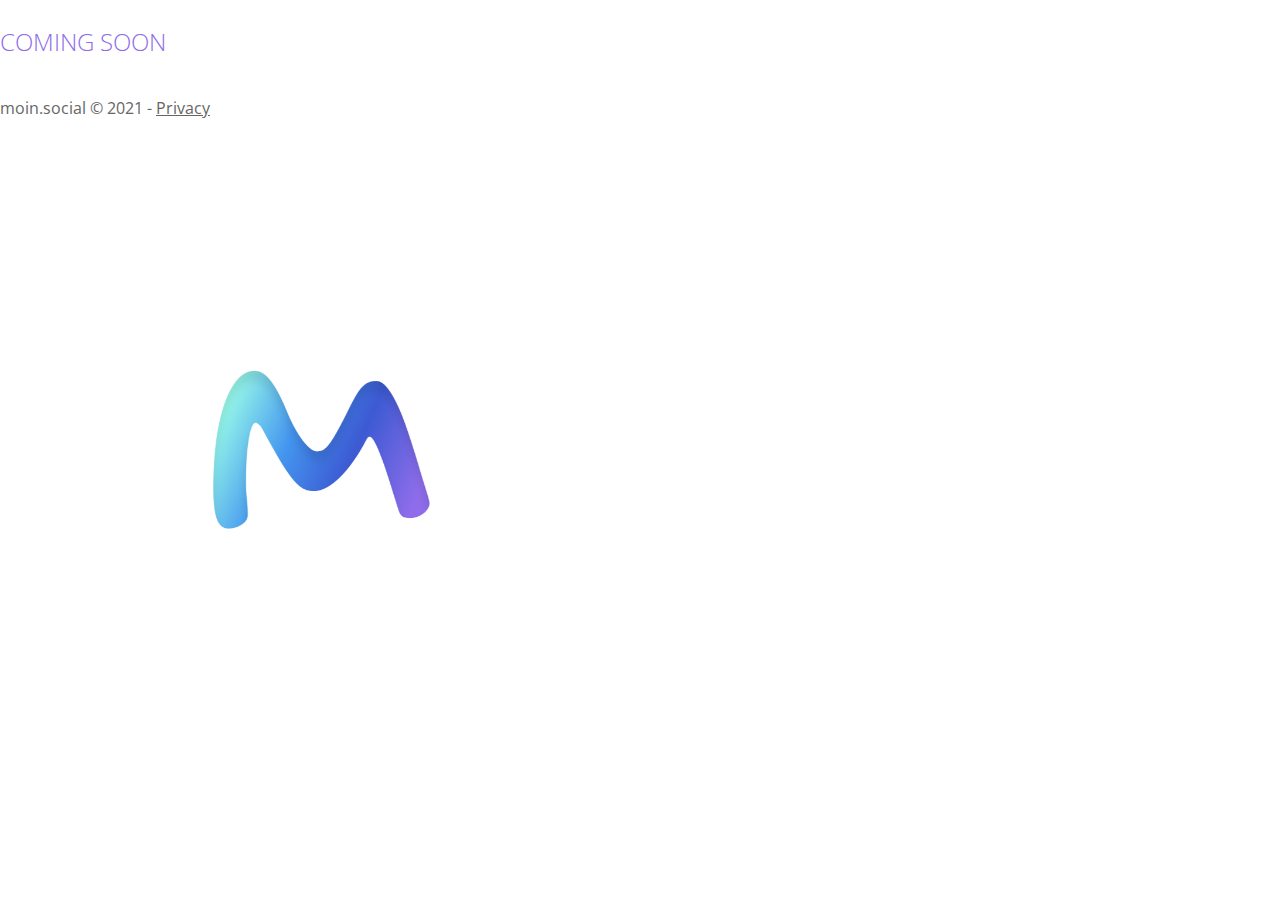
<file: index.html>
<!doctype html>
<html lang="en-US">
	<head>
		<meta charset="UTF-8">
		<meta name="viewport" content="width=device-width, initial-scale=1.0">
		<meta http-equiv="X-UA-Compatible" content="IE=edge, IE=11, IE=10"> 
		<title>moin.social</title>
		<link rel="icon" type="image/png" sizes="16x16" href="/favicon-16x16.png">
		<link rel="icon" type="image/png" sizes="32x32" href="/favicon-32x32.png">
		<link rel="apple-touch-icon" sizes="180x180" href="/apple-touch-icon.png">
		<link rel="stylesheet" href="https://stackpath.bootstrapcdn.com/bootstrap/4.5.0/css/bootstrap.min.css" integrity="sha384-9aIt2nRpC12Uk9gS9baDl411NQApFmC26EwAOH8WgZl5MYYxFfc+NcPb1dKGj7Sk" crossorigin="anonymous">
		<link href="https://fonts.googleapis.com/css2?family=Open+Sans:wght@300;400;600&display=swap" rel="stylesheet">
		<link rel="stylesheet" href="./css/default.css">
		<link rel="stylesheet" href="./css/styles.css">
	</head>
	<body>
		<div class="container-fluid fill">
			<div class="row fill">
				<div class="col-md-6 left">
					<div class="image fill" style="background-image: url('images/logo.png')"></div>
				</div>
				<div class="col-md-6">
					<div class="jumbotron">
						<div class="container">
							<div class="row">
                                <div class="col">
									<h2>Coming Soon</h2>
                                    <p class="small">
										moin.social © 2021 - <a href="privacy.html" alt="moin.social Privacy" class="dark">Privacy</a>
									</p>
                                </div>
							</div>
						</div>
					</div>
				</div>
			</div>
		</div>
	</body>
</html>
</file>
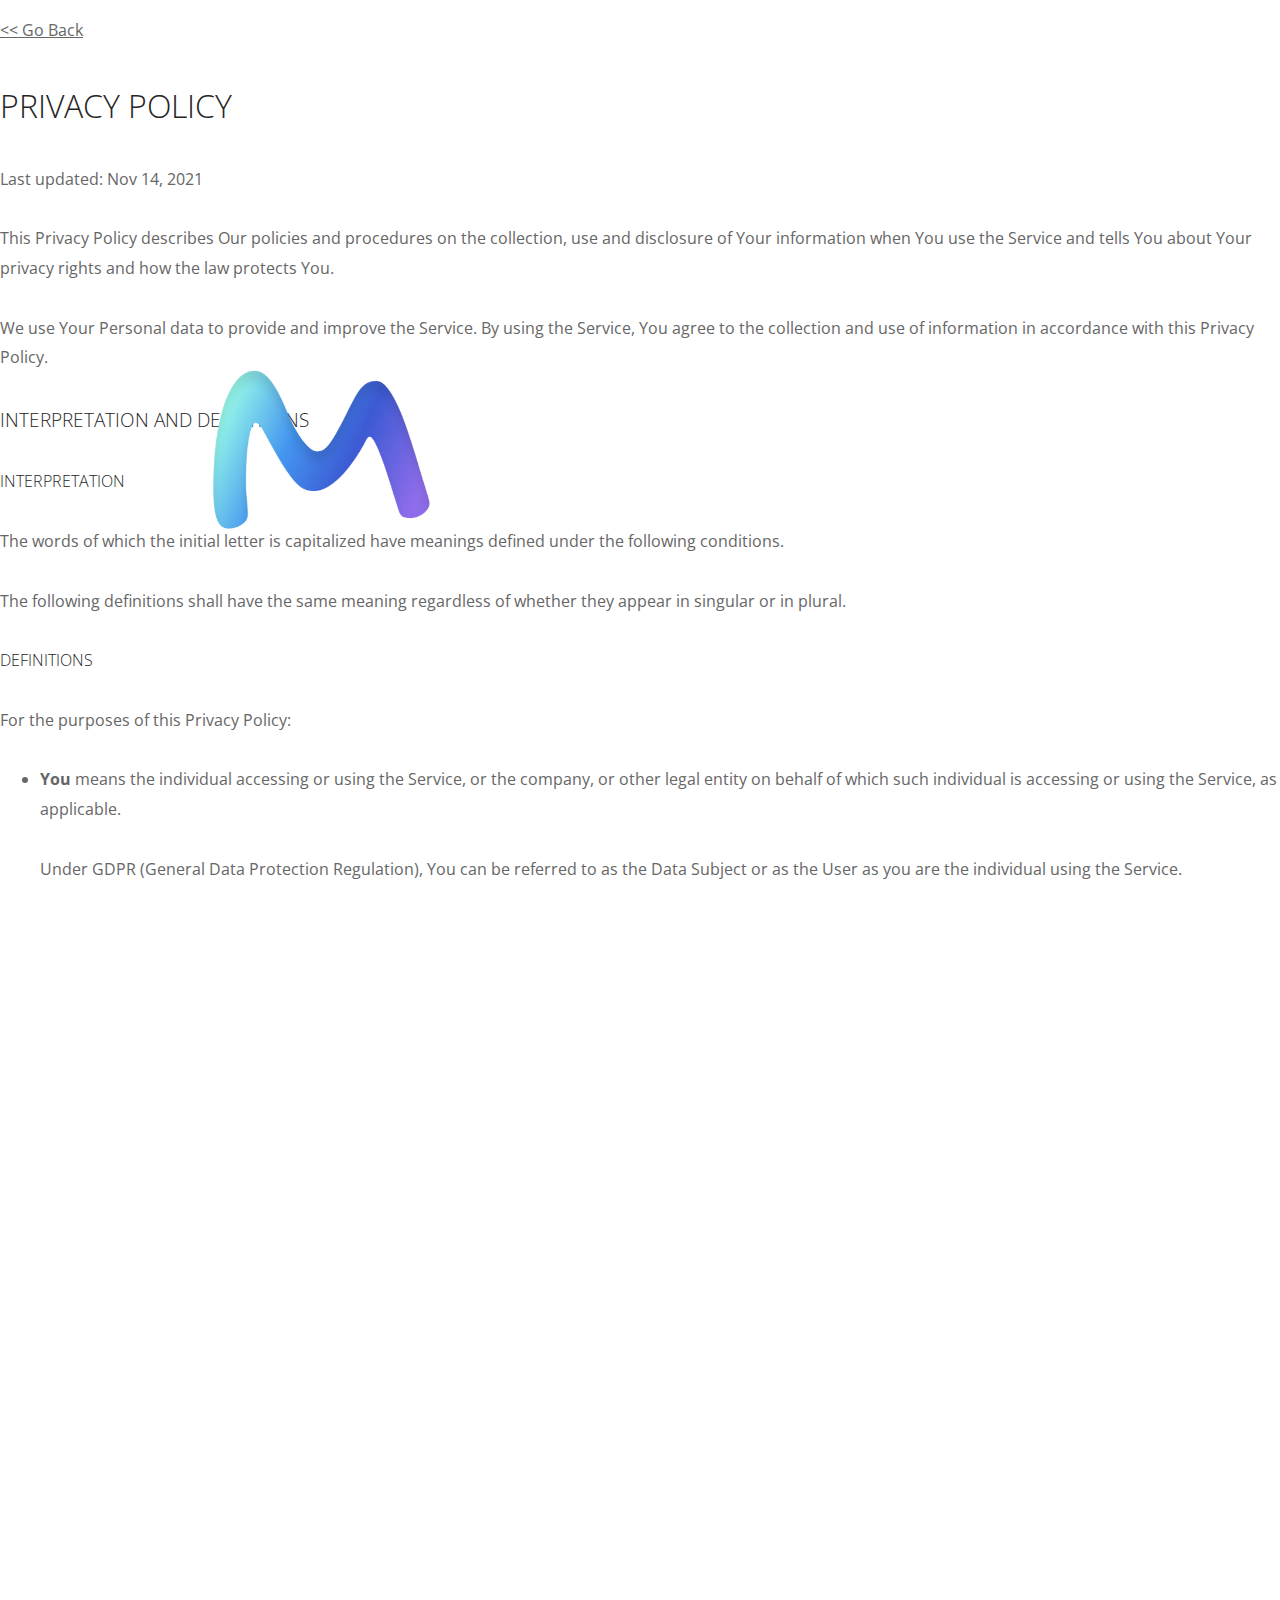
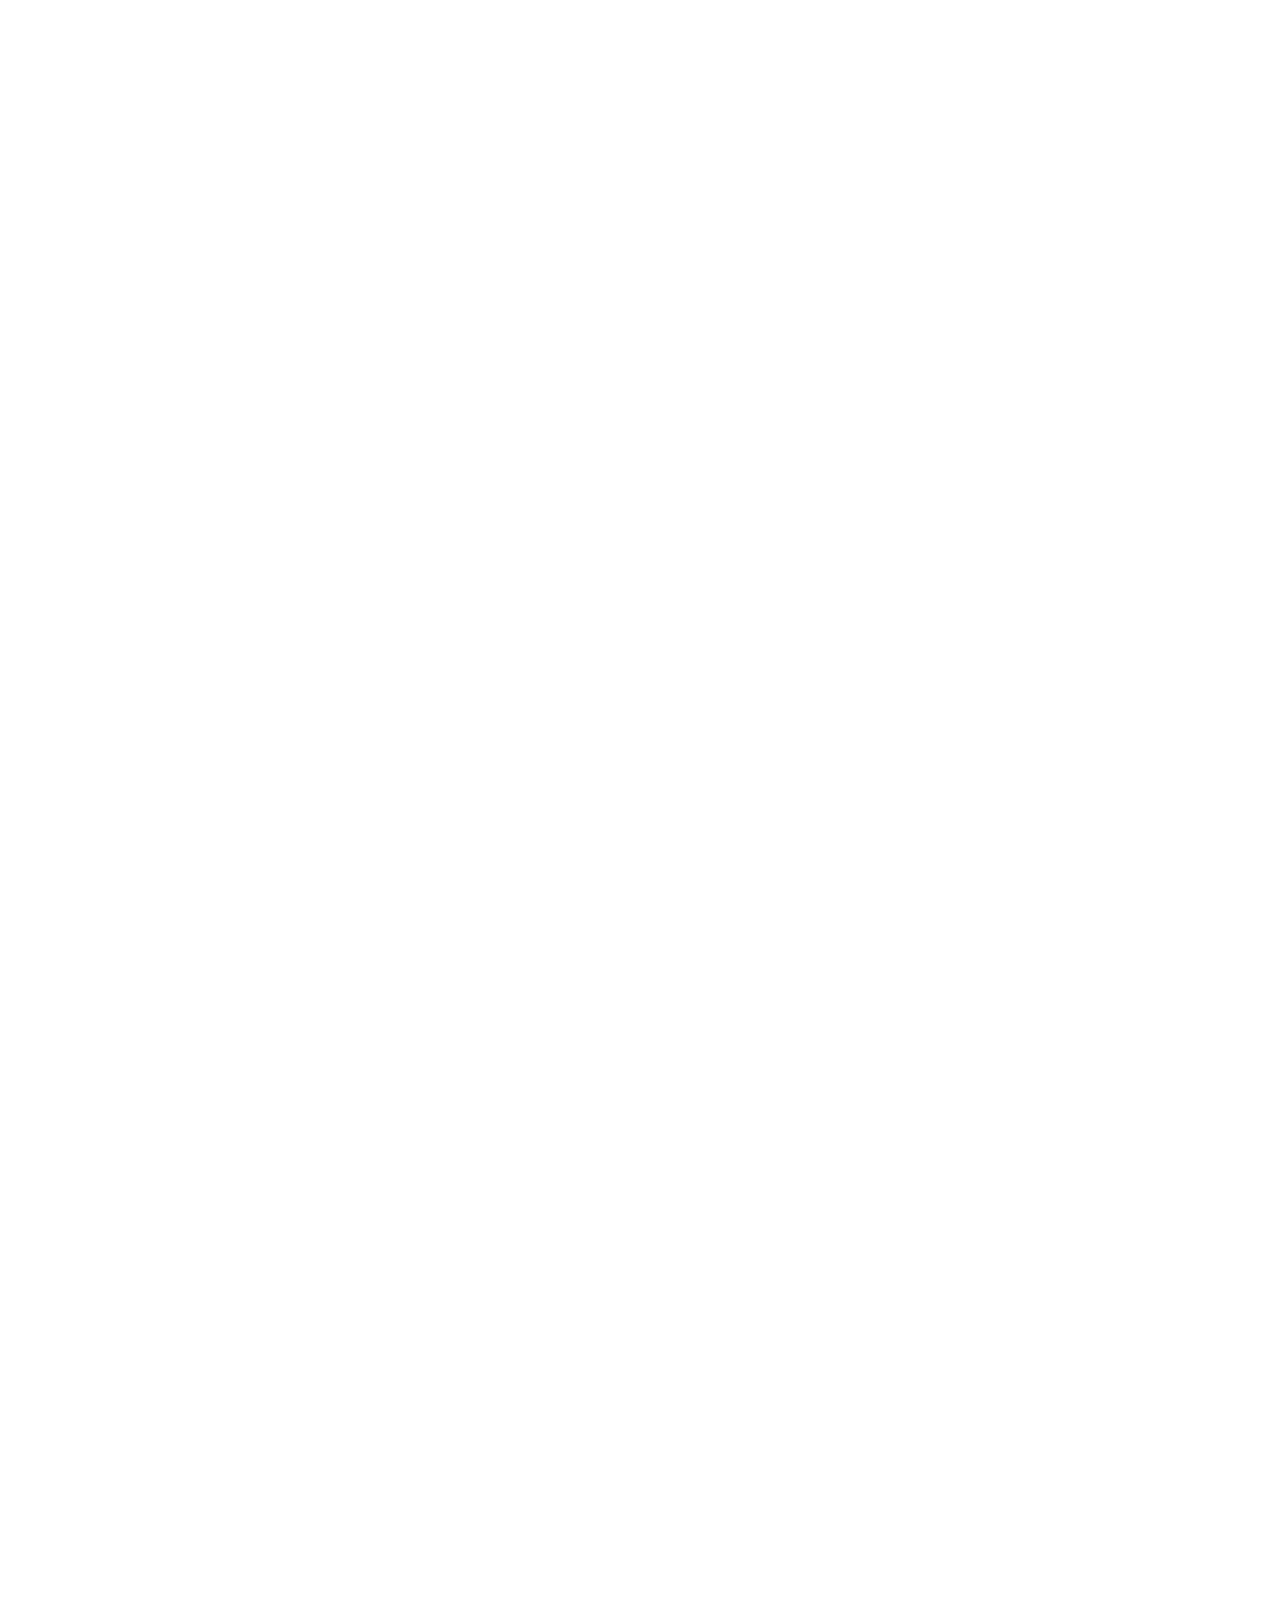
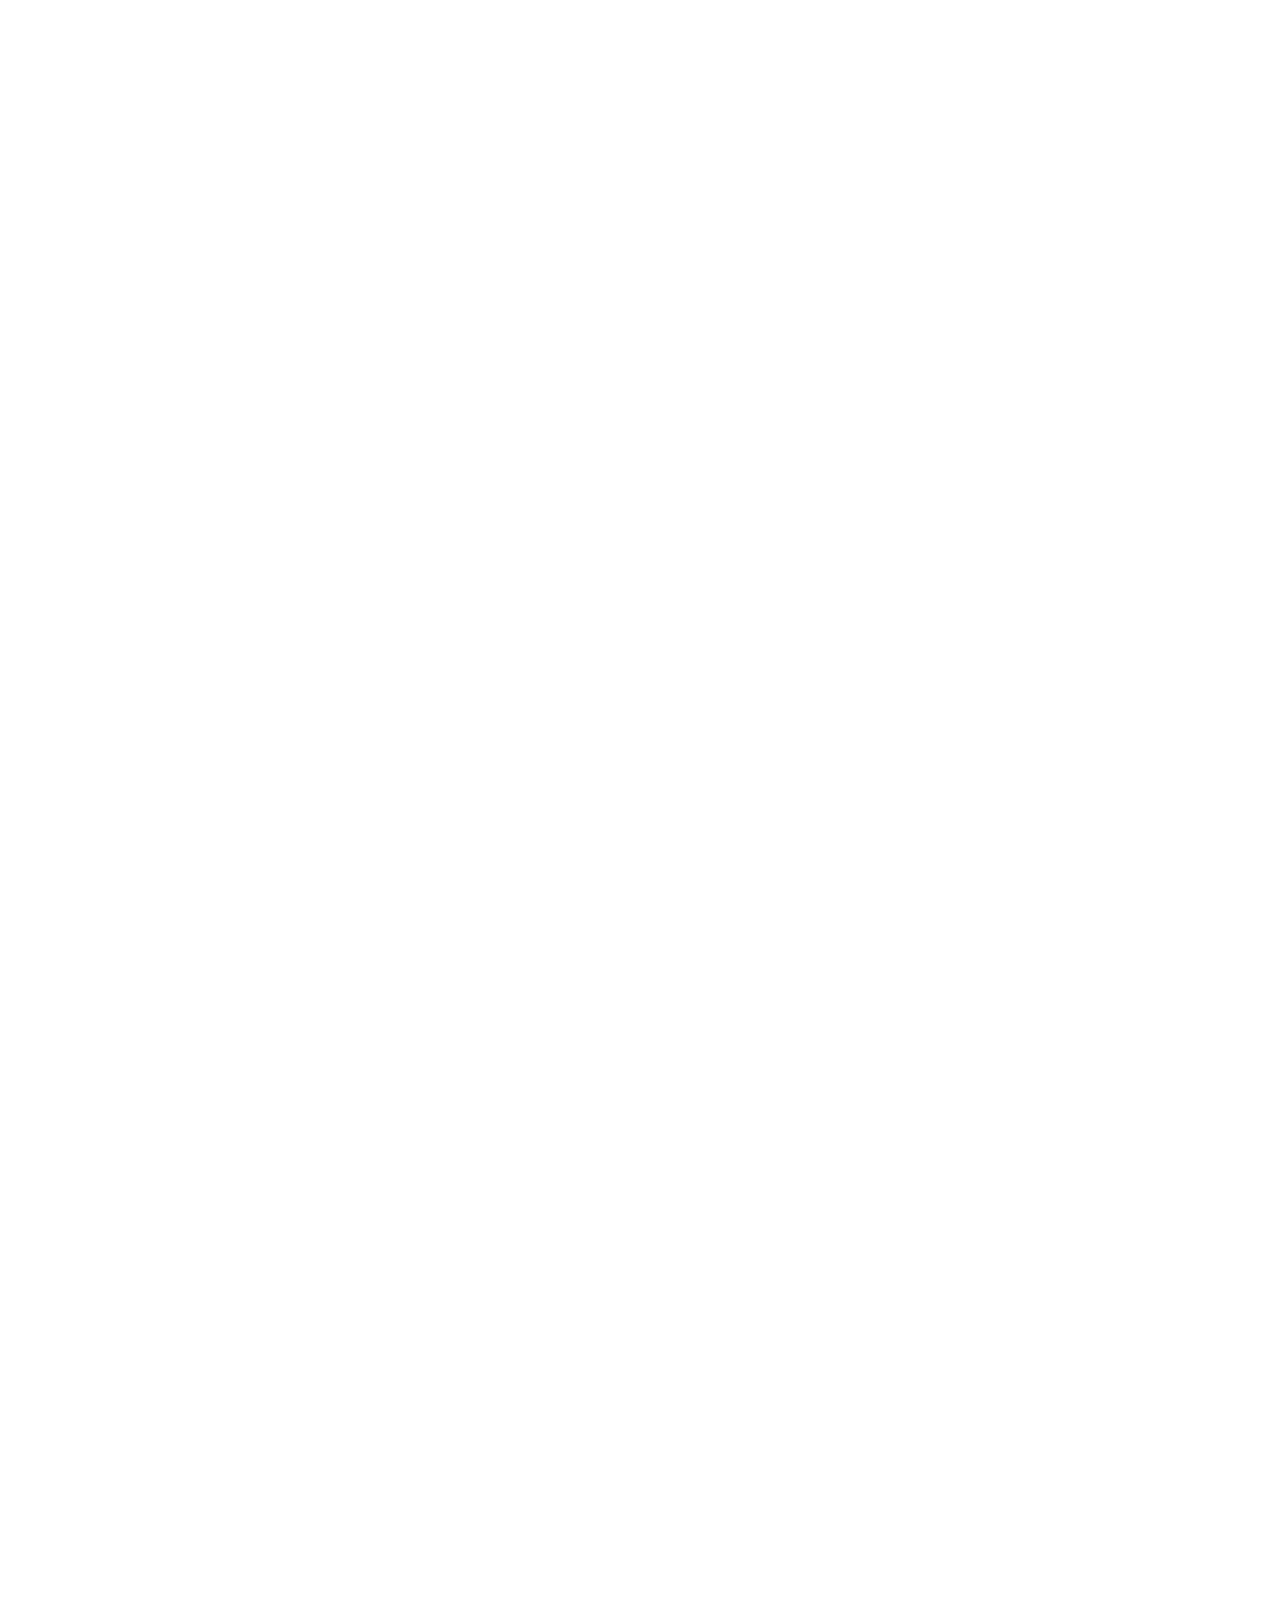
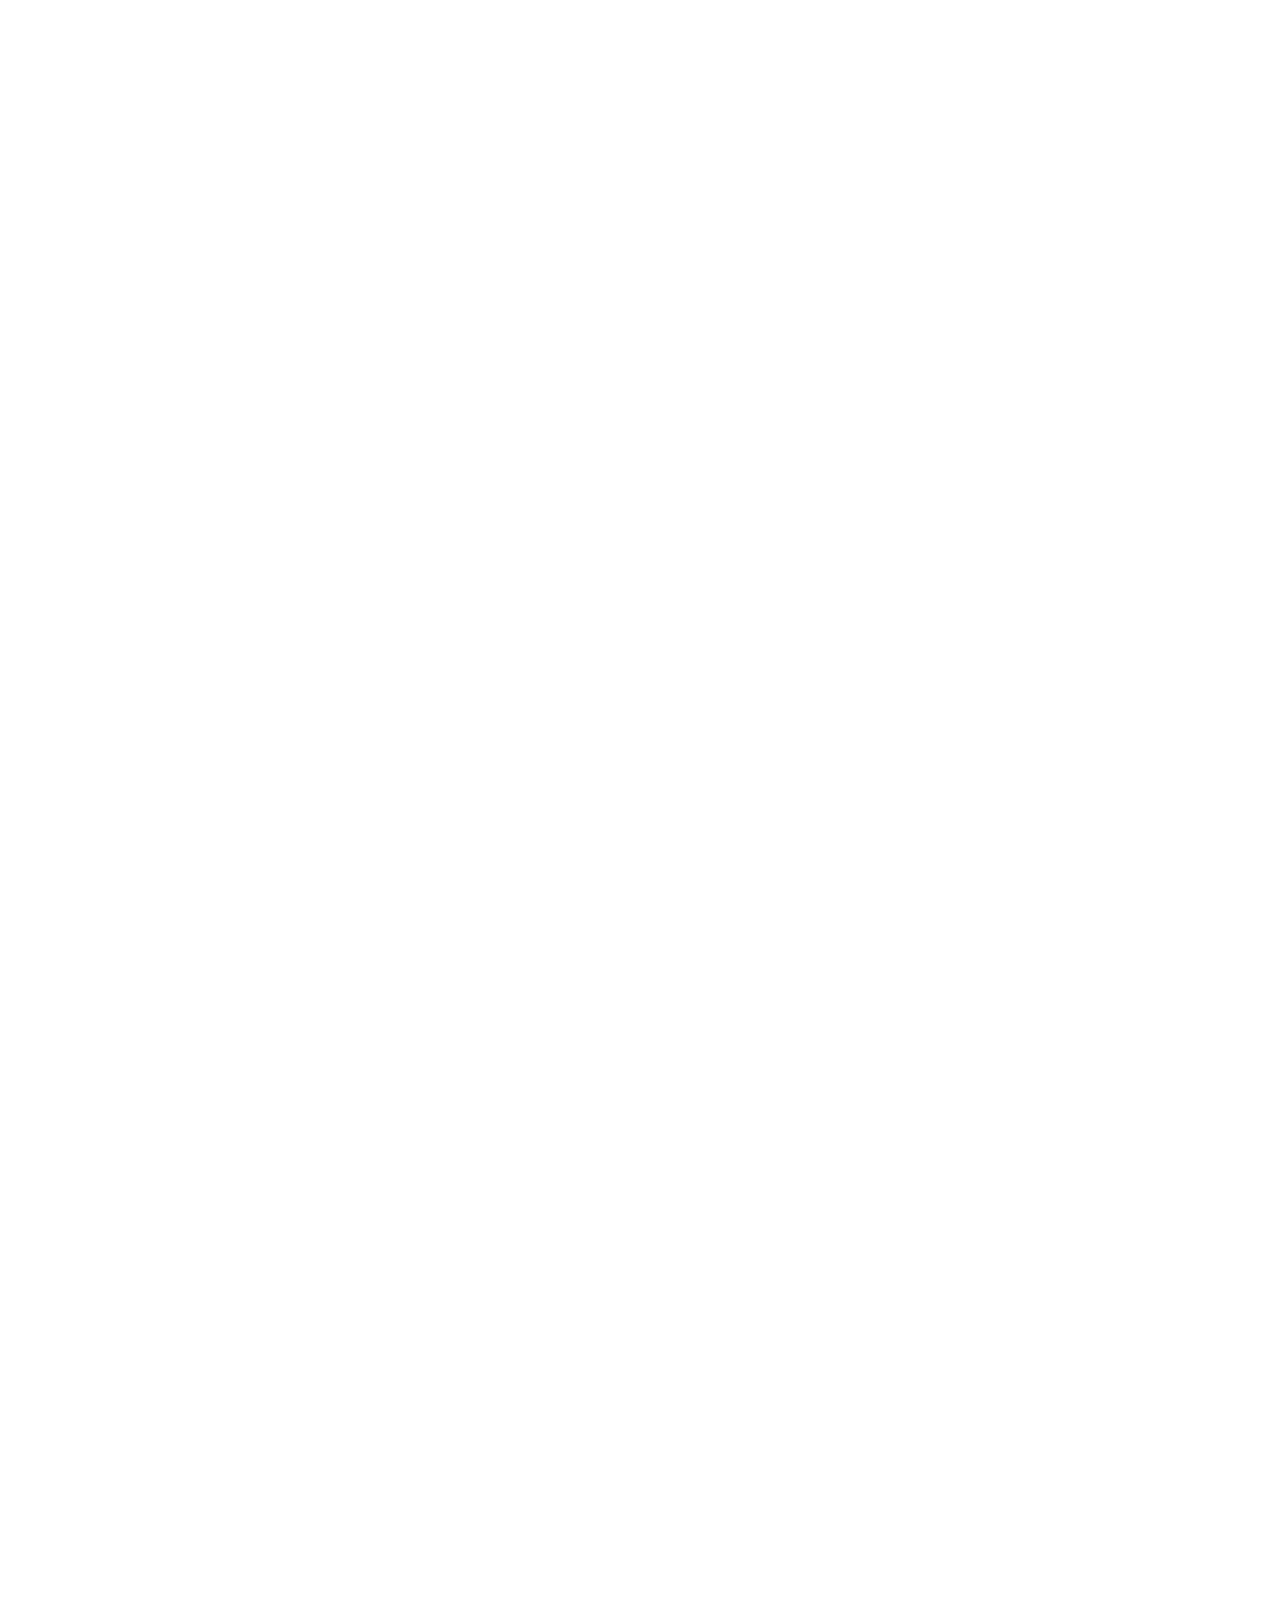
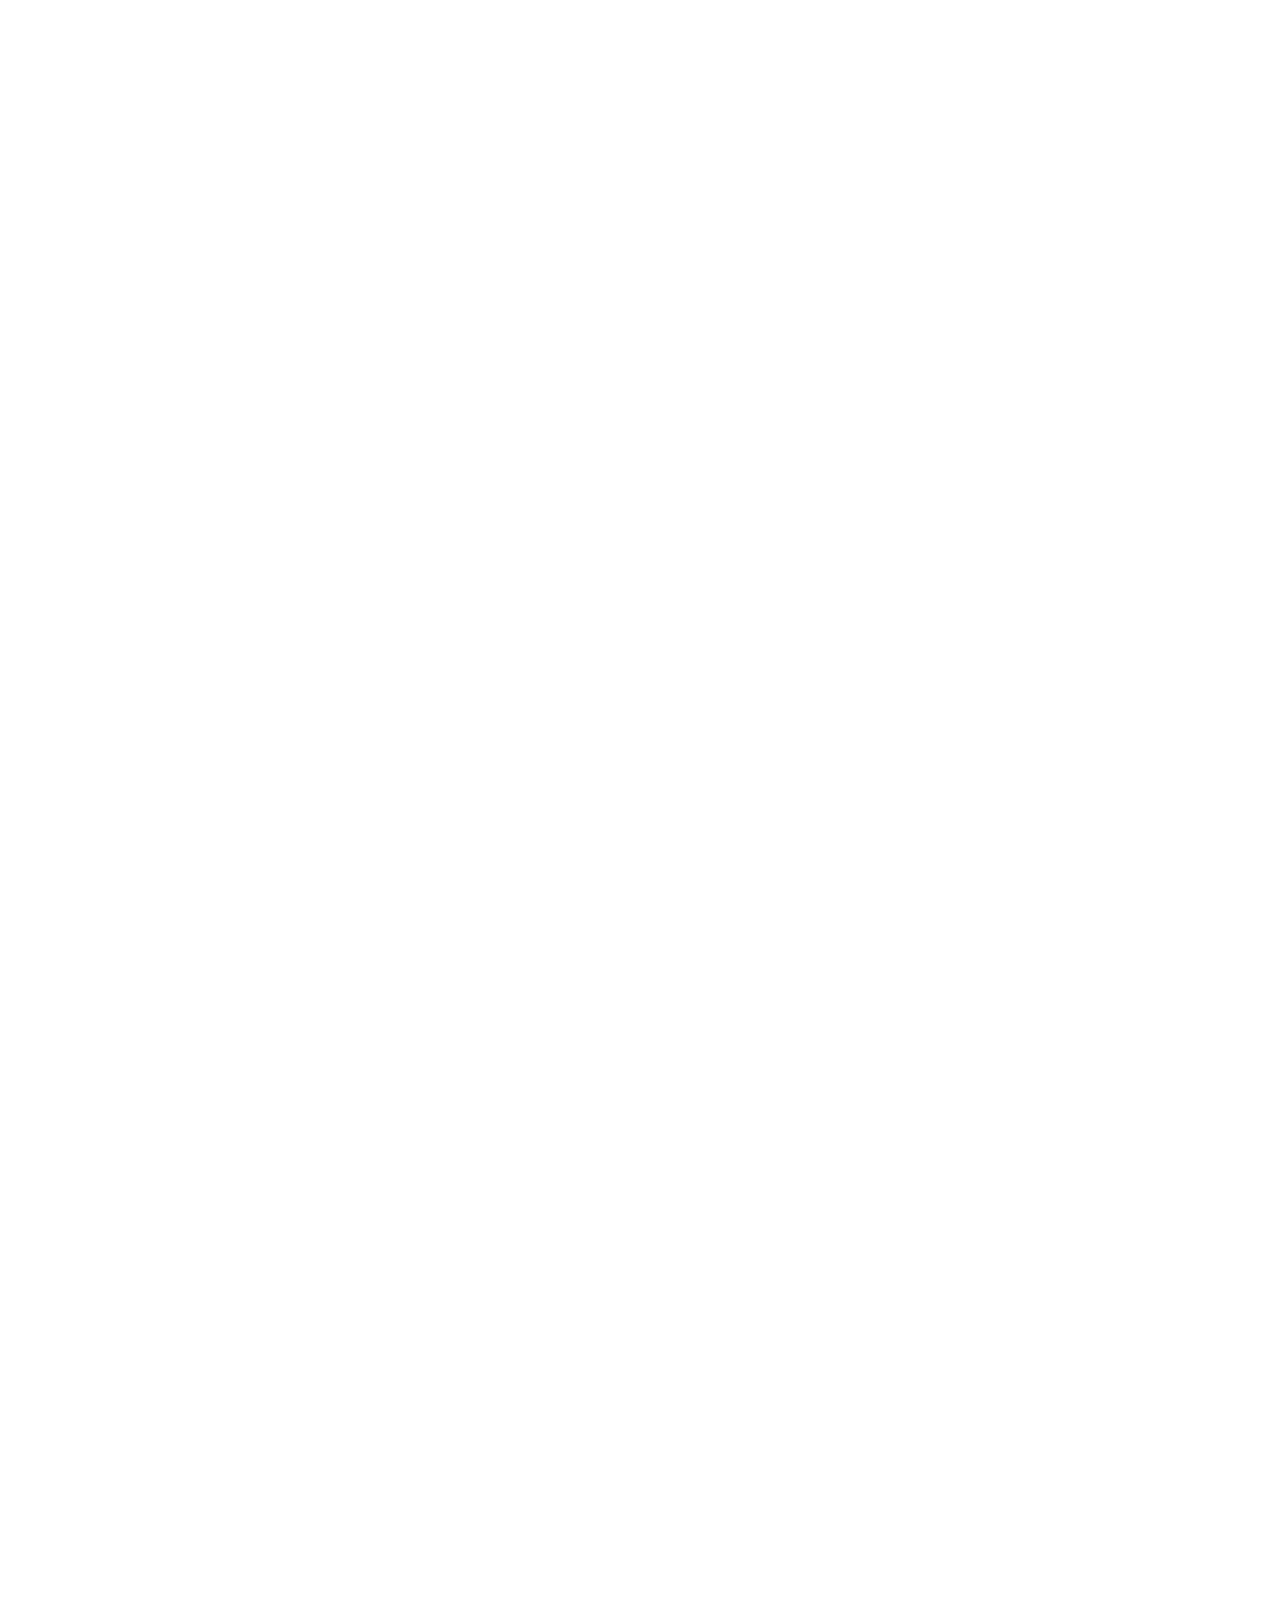
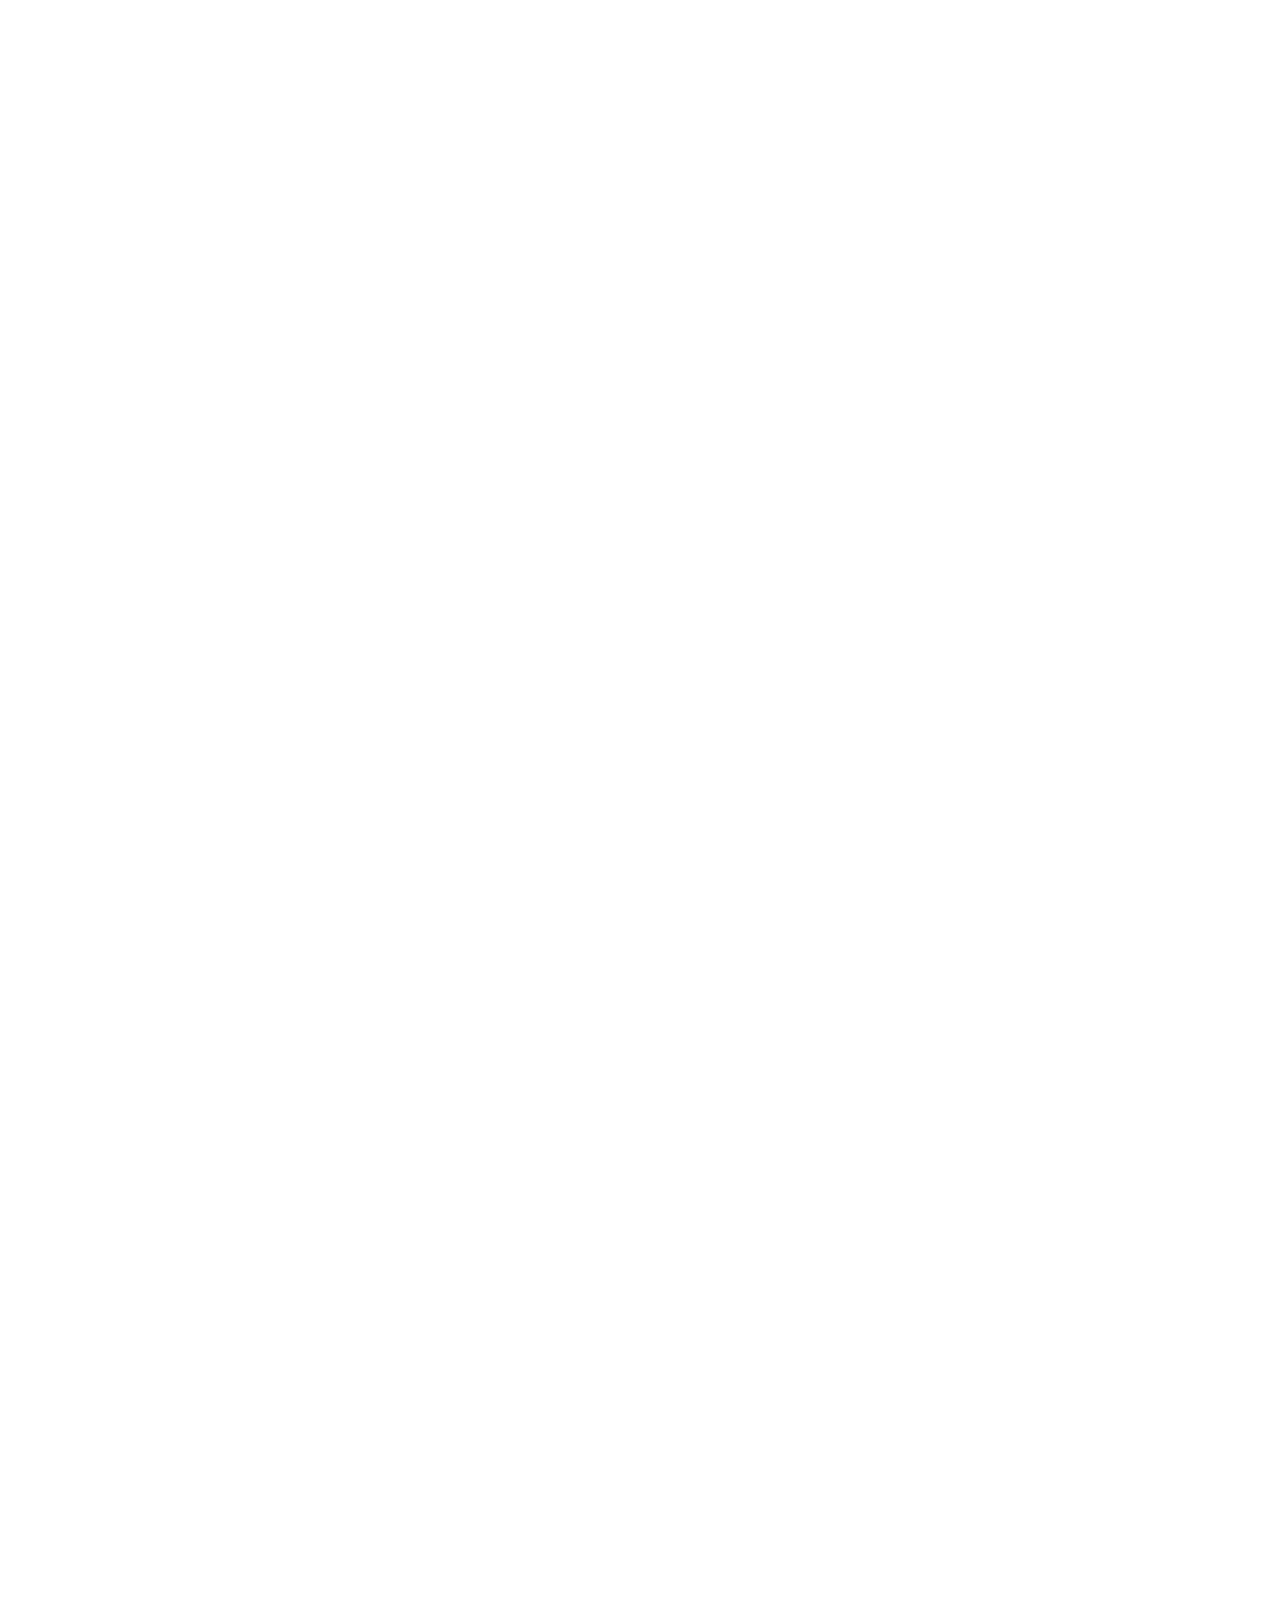
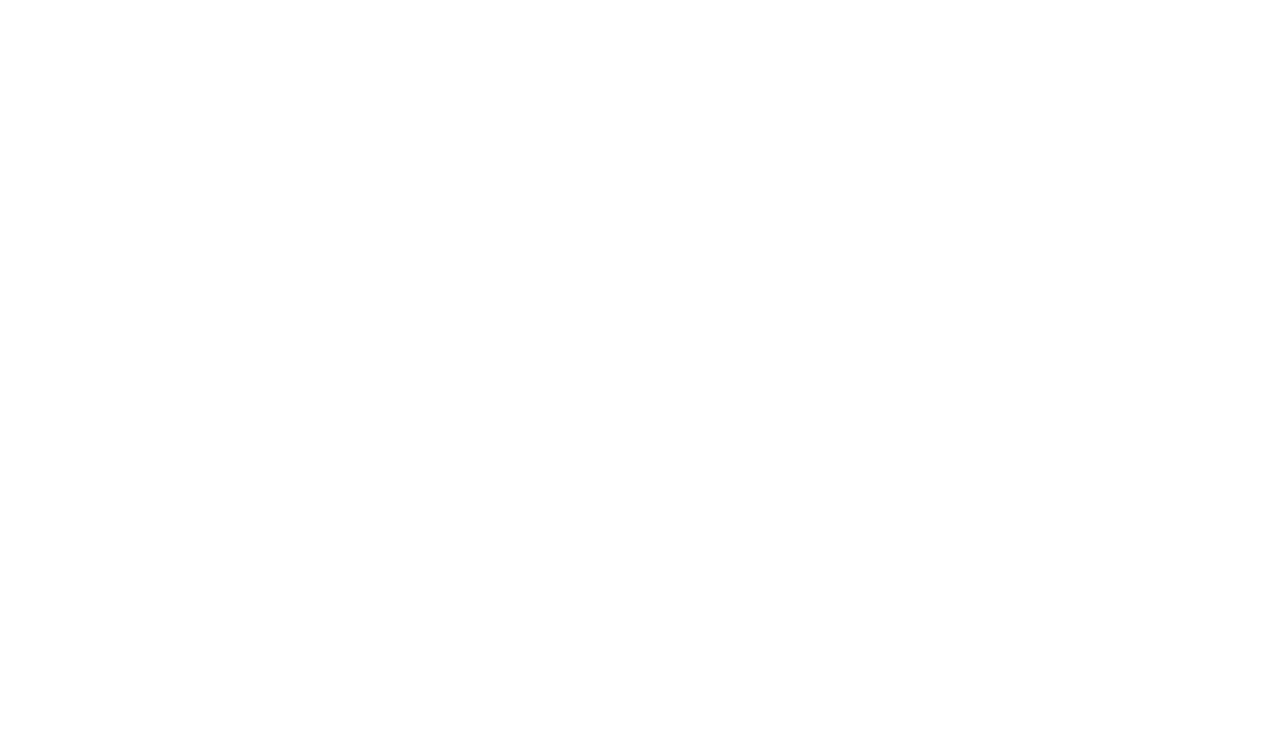
<file: privacy.html>
<!doctype html>
<html lang="en-US">
	<head>
		<meta charset="UTF-8">
		<meta name="viewport" content="width=device-width, initial-scale=1.0">
		<meta http-equiv="X-UA-Compatible" content="IE=edge, IE=11, IE=10"> 
		<title>moin.social</title>
		<meta name="robots" content="noindex">
		<link rel="icon" type="image/png" sizes="16x16" href="/favicon-16x16.png">
		<link rel="icon" type="image/png" sizes="32x32" href="/favicon-32x32.png">
		<link rel="apple-touch-icon" sizes="180x180" href="/apple-touch-icon.png">
		<link rel="stylesheet" href="https://stackpath.bootstrapcdn.com/bootstrap/4.5.0/css/bootstrap.min.css" integrity="sha384-9aIt2nRpC12Uk9gS9baDl411NQApFmC26EwAOH8WgZl5MYYxFfc+NcPb1dKGj7Sk" crossorigin="anonymous">
		<link href="https://fonts.googleapis.com/css2?family=Open+Sans:wght@300;400;600&display=swap" rel="stylesheet">
		<link rel="stylesheet" href="./css/default.css">
		<link rel="stylesheet" href="./css/styles.css">
	</head>
	<body>
		<div class="container-fluid fill">
			<div class="row fill">
				<div class="col-md-6 left">
					<div class="image fill" style="background-image: url('images/logo.png')"></div>
				</div>
				<div class="col-md-6">
					<div class="jumbotron">
						<div class="container">
							<div class="row">
                                <div class="col">
                                    <p>
										<a href="/" alt="moin.social" class="dark"><< Go Back</a>
									</p>
									<h1>Privacy Policy</h1>
									<p>Last updated: Nov 14, 2021</p>

									<p>This Privacy Policy describes Our policies and procedures on the collection, use and disclosure of Your information when You use the Service and tells You about Your privacy rights and how the law protects You.</p>

									<p>We use Your Personal data to provide and improve the Service. By using the Service, You agree to the collection and use of information in accordance with this Privacy Policy.</p>

									<h3>Interpretation and Definitions</h3>
									<h4>Interpretation</h4>
									<p>The words of which the initial letter is capitalized have meanings defined under the following conditions.</p>
									<p>The following definitions shall have the same meaning regardless of whether they appear in singular or in plural.</p>

									<h4>Definitions</h4>
									<p>For the purposes of this Privacy Policy:</p>
									<ul>
										<li>
											<p><strong>You</strong> means the individual accessing or using the Service, or the company, or other legal entity on behalf of which such individual is accessing or using the Service, as applicable.</p>
											<p>Under GDPR (General Data Protection Regulation), You can be referred to as the Data Subject or as the User as you are the individual using the Service.</p>
										</li>
										<li>
											<p><strong>Company</strong> (referred to as either "the Company", "We", "Us" or "Our" in this Agreement) refers to Wecodehub Inc., 8 The Green, Suite #10098, Dover, DE 19901.</p>
											<p>For the purpose of the GDPR, the Company is the Data Controller.</p>
										</li>
										<li>
											<strong>Affiliate</strong> means an entity that controls, is controlled by or is under common control with a party, where "control" means ownership of 50% or more of the shares, equity interest or other securities entitled to vote
											for election of directors or other managing authority.
										</li>
										<li><strong>Account</strong> means a unique account created for You to access our Service or parts of our Service.</li>
										<li><strong>Website</strong> refers to moin.social, accessible from https://moin.social</li>
										<li><strong>Service</strong> refers to the Website.</li>
										<li><strong>Country</strong> refers to: California, United States</li>
										<li>
											<p>
												<strong>Service Provider</strong> means any natural or legal person who processes the data on behalf of the Company. It refers to third-party companies or individuals employed by the Company to facilitate the Service, to provide
												the Service on behalf of the Company, to perform services related to the Service or to assist the Company in analyzing how the Service is used.
											</p>
											<p>For the purpose of the GDPR, Service Providers are considered Data Processors.</p>
										</li>
										<li><strong>Third-party Social Media Service</strong> refers to any website or any social network website through which a User can log in or create an account to use the Service.</li>
										<li>
											<p><strong>Personal Data</strong> is any information that relates to an identified or identifiable individual.</p>
											<p>
												For the purposes for GDPR, Personal Data means any information relating to You such as a name, an identification number, location data, online identifier or to one or more factors specific to the physical, physiological,
												genetic, mental, economic, cultural or social identity.
											</p>
											<p>For the purposes of the CCPA, Personal Data means any information that identifies, relates to, describes or is capable of being associated with, or could reasonably be linked, directly or indirectly, with You.</p>
										</li>
										<li><strong>Cookies</strong> are small files that are placed on Your computer, mobile device or any other device by a website, containing the details of Your browsing history on that website among its many uses.</li>
										<li><strong>Device</strong> means any device that can access the Service such as a computer, a cellphone or a digital tablet.</li>
										<li><strong>Usage Data</strong> refers to data collected automatically, either generated by the use of the Service or from the Service infrastructure itself (for example, the duration of a page visit).</li>
										<li>
											<strong>Data Controller</strong>, for the purposes of the GDPR (General Data Protection Regulation), refers to the Company as the legal person which alone or jointly with others determines the purposes and means of the processing of
											Personal Data.
										</li>
										<li>
											<strong>Do Not Track</strong> (DNT) is a concept that has been promoted by US regulatory authorities, in particular the U.S. Federal Trade Commission (FTC), for the Internet industry to develop and implement a mechanism for allowing
											internet users to control the tracking of their online activities across websites.
										</li>
										<li>
											<strong>Business</strong>, for the purpose of the CCPA (California Consumer Privacy Act), refers to the Company as the legal entity that collects Consumers' personal information and determines the purposes and means of the
											processing of Consumers' personal information, or on behalf of which such information is collected and that alone, or jointly with others, determines the purposes and means of the processing of consumers' personal information, that
											does business in the State of California.
										</li>
										<li>
											<strong>Consumer</strong>, for the purpose of the CCPA (California Consumer Privacy Act), means a natural person who is a California resident. A resident, as defined in the law, includes (1) every individual who is in the USA for
											other than a temporary or transitory purpose, and (2) every individual who is domiciled in the USA who is outside the USA for a temporary or transitory purpose.
										</li>
										<li>
											<strong>Sale</strong>, for the purpose of the CCPA (California Consumer Privacy Act), means selling, renting, releasing, disclosing, disseminating, making available, transferring, or otherwise communicating orally, in writing, or by
											electronic or other means, a Consumer's Personal information to another business or a third party for monetary or other valuable consideration.
										</li>
									</ul>

									<h3>Collecting and Using Your Personal Data</h3>
									<h4>Types of Data Collected</h4>

									<h5>Personal Data</h5>
									<p>While using Our Service, We may ask You to provide Us with certain personally identifiable information that can be used to contact or identify You. Personally identifiable information may include, but is not limited to:</p>
									<ul>
										<li>Email address</li>
										<li>Usage Data</li>
									</ul>

									<h5>Usage Data</h5>
									<p>Usage Data is collected automatically when using the Service.</p>
									<p>
										Usage Data may include information such as Your Device's Internet Protocol address (e.g. IP address), browser type, browser version, the pages of our Service that You visit, the time and date of Your visit, the time spent on those
										pages, unique device identifiers and other diagnostic data.
									</p>
									<p>
										When You access the Service by or through a mobile device, We may collect certain information automatically, including, but not limited to, the type of mobile device You use, Your mobile device unique ID, the IP address of Your mobile
										device, Your mobile operating system, the type of mobile Internet browser You use, unique device identifiers and other diagnostic data.
									</p>
									<p>We may also collect information that Your browser sends whenever You visit our Service or when You access the Service by or through a mobile device.</p>

									<h4>Use of Your Personal Data</h4>
									<p>The Company may use Personal Data for the following purposes:</p>
									<ul>
										<li><strong>To provide and maintain our Service</strong>, including to monitor the usage of our Service.</li>
										<li>
											<strong>To manage Your Account:</strong> to manage Your registration as a user of the Service. The Personal Data You provide can give You access to different functionalities of the Service that are available to You as a registered
											user.
										</li>
										<li>
											<strong>For the performance of a contract:</strong> the development, compliance and undertaking of the purchase contract for the products, items or services You have purchased or of any other contract with Us through the Service.
										</li>
										<li>
											<strong>To contact You:</strong> To contact You by email, telephone calls, SMS, or other equivalent forms of electronic communication, such as a mobile application's push notifications regarding updates or informative communications
											related to the functionalities, products or contracted services, including the security updates, when necessary or reasonable for their implementation.
										</li>
										<li>
											<strong>To provide You</strong> with news, special offers and general information about other goods, services and events which we offer that are similar to those that you have already purchased or enquired about unless You have
											opted not to receive such information.
										</li>
										<li><strong>To manage Your requests:</strong> To attend and manage Your requests to Us.</li>
									</ul>

									<p>We may share your personal information in the following situations:</p>

									<ul>
										<li><strong>With Service Providers:</strong> We may share Your personal information with Service Providers to monitor and analyze the use of our Service, to contact You.</li>
										<li>
											<strong>For Business transfers:</strong> We may share or transfer Your personal information in connection with, or during negotiations of, any merger, sale of Company assets, financing, or acquisition of all or a portion of our
											business to another company.
										</li>
										<li>
											<strong>With Affiliates:</strong> We may share Your information with Our affiliates, in which case we will require those affiliates to honor this Privacy Policy. Affiliates include Our parent company and any other subsidiaries,
											joint venture partners or other companies that We control or that are under common control with Us.
										</li>
										<li><strong>With Business partners:</strong> We may share Your information with Our business partners to offer You certain products, services or promotions.</li>
										<li>
											<strong>With other users:</strong> when You share personal information or otherwise interact in the public areas with other users, such information may be viewed by all users and may be publicly distributed outside. If You interact
											with other users or register through a Third-Party Social Media Service, Your contacts on the Third-Party Social Media Service may see Your name, profile, pictures and description of Your activity. Similarly, other users will be
											able to view descriptions of Your activity, communicate with You and view Your profile.
										</li>
									</ul>

									<h4>Retention of Your Personal Data</h4>
									<p>
										The Company will retain Your Personal Data only for as long as is necessary for the purposes set out in this Privacy Policy. We will retain and use Your Personal Data to the extent necessary to comply with our legal obligations (for
										example, if we are required to retain your data to comply with applicable laws), resolve disputes, and enforce our legal agreements and policies.
									</p>
									<p>
										The Company will also retain Usage Data for internal analysis purposes. Usage Data is generally retained for a shorter period of time, except when this data is used to strengthen the security or to improve the functionality of Our
										Service, or We are legally obligated to retain this data for longer time periods.
									</p>

									<h4>Transfer of Your Personal Data</h4>
									<p>
										Your information, including Personal Data, is processed at the Company's operating offices and in any other places where the parties involved in the processing are located. It means that this information may be transferred to — and
										maintained on — computers located outside of Your state, province, country or other governmental jurisdiction where the data protection laws may differ than those from Your jurisdiction.
									</p>
									<p>Your consent to this Privacy Policy followed by Your submission of such information represents Your agreement to that transfer.</p>
									<p>
										The Company will take all steps reasonably necessary to ensure that Your data is treated securely and in accordance with this Privacy Policy and no transfer of Your Personal Data will take place to an organization or a country unless
										there are adequate controls in place including the security of Your data and other personal information.
									</p>

									<h4>Disclosure of Your Personal Data</h4>
									<h5>Business Transactions</h5>
									<p>If the Company is involved in a merger, acquisition or asset sale, Your Personal Data may be transferred. We will provide notice before Your Personal Data is transferred and becomes subject to a different Privacy Policy.</p>
									<h5>Law enforcement</h5>
									<p>Under certain circumstances, the Company may be required to disclose Your Personal Data if required to do so by law or in response to valid requests by public authorities (e.g. a court or a government agency).</p>
									<h5>Other legal requirements</h5>
									<p>The Company may disclose Your Personal Data in the good faith belief that such action is necessary to:</p>
									<ul>
										<li>Comply with a legal obligation</li>
										<li>Protect and defend the rights or property of the Company</li>
										<li>Prevent or investigate possible wrongdoing in connection with the Service</li>
										<li>Protect the personal safety of Users of the Service or the public</li>
										<li>Protect against legal liability</li>
									</ul>

									<h4>Security of Your Personal Data</h4>
									<p>
										The security of Your Personal Data is important to Us, but remember that no method of transmission over the Internet, or method of electronic storage is 100% secure. While We strive to use commercially acceptable means to protect Your
										Personal Data, We cannot guarantee its absolute security.
									</p>

									<h3>Detailed Information on the Processing of Your Personal Data</h3>
									<p>Service Providers have access to Your Personal Data only to perform their tasks on Our behalf and are obligated not to disclose or use it for any other purpose.</p>

									<h3>GDPR Privacy</h3>
									<h4>Legal Basis for Processing Personal Data under GDPR</h4>
									<p>We may process Personal Data under the following conditions:</p>

									<ul>
										<li><strong>Consent:</strong> You have given Your consent for processing Personal Data for one or more specific purposes.</li>
										<li><strong>Performance of a contract:</strong> Provision of Personal Data is necessary for the performance of an agreement with You and/or for any pre-contractual obligations thereof.</li>
										<li><strong>Legal obligations:</strong> Processing Personal Data is necessary for compliance with a legal obligation to which the Company is subject.</li>
										<li><strong>Vital interests:</strong> Processing Personal Data is necessary in order to protect Your vital interests or of another natural person.</li>
										<li><strong>Public interests:</strong> Processing Personal Data is related to a task that is carried out in the public interest or in the exercise of official authority vested in the Company.</li>
										<li><strong>Legitimate interests:</strong> Processing Personal Data is necessary for the purposes of the legitimate interests pursued by the Company.</li>
									</ul>
									<p>
										In any case, the Company will gladly help to clarify the specific legal basis that applies to the processing, and in particular whether the provision of Personal Data is a statutory or contractual requirement, or a requirement necessary
										to enter into a contract.
									</p>

									<h4>Your Rights under the GDPR</h4>
									<p>The Company undertakes to respect the confidentiality of Your Personal Data and to guarantee You can exercise Your rights.</p>
									<p>You have the right under this Privacy Policy, and by law if You are within the EU, to:</p>

									<ul>
										<li>
											<strong>Request access to Your Personal Data.</strong> The right to access, update or delete the information We have on You. Whenever made possible, you can access, update or request deletion of Your Personal Data directly within
											Your account settings section. If you are unable to perform these actions yourself, please contact Us to assist You. This also enables You to receive a copy of the Personal Data We hold about You.
										</li>
										<li><strong>Request correction of the Personal Data that We hold about You.</strong> You have the right to to have any incomplete or inaccurate information We hold about You corrected.</li>
										<li>
											<strong>Object to processing of Your Personal Data.</strong> This right exists where We are relying on a legitimate interest as the legal basis for Our processing and there is something about Your particular situation, which makes
											You want to object to our processing of Your Personal Data on this ground. You also have the right to object where We are processing Your Personal Data for direct marketing purposes.
										</li>
										<li><strong>Request erasure of Your Personal Data.</strong> You have the right to ask Us to delete or remove Personal Data when there is no good reason for Us to continue processing it.</li>
										<li>
											<strong>Request the transfer of Your Personal Data.</strong> We will provide to You, or to a third-party You have chosen, Your Personal Data in a structured, commonly used, machine-readable format. Please note that this right only
											applies to automated information which You initially provided consent for Us to use or where We used the information to perform a contract with You.
										</li>
										<li>
											<strong>Withdraw Your consent.</strong> You have the right to withdraw Your consent on using your Personal Data. If You withdraw Your consent, We may not be able to provide You with access to certain specific functionalities of the
											Service.
										</li>
									</ul>

									<h4>Exercising of Your GDPR Data Protection Rights</h4>
									<p>
										You may exercise Your rights of access, rectification, cancellation and opposition by contacting Us. Please note that we may ask You to verify Your identity before responding to such requests. If You make a request, We will try our best
										to respond to You as soon as possible.
									</p>
									<p>
										You have the right to complain to a Data Protection Authority about Our collection and use of Your Personal Data. For more information, if You are in the European Economic Area (EEA), please contact Your local data protection authority
										in the EEA.
									</p>

									<h3>CCPA Privacy</h3>
									<h4>Your Rights under the CCPA</h4>
									<p>Under this Privacy Policy, and by law if You are a resident of California, You have the following rights:</p>
									<ul>
										<li><strong>The right to notice.</strong> You must be properly notified which categories of Personal Data are being collected and the purposes for which the Personal Data is being used.</li>
										<li>
											<strong>The right to access / the right to request.</strong> The CCPA permits You to request and obtain from the Company information regarding the disclosure of Your Personal Data that has been collected in the past 12 months by the
											Company or its subsidiaries to a third-party for the third party's direct marketing purposes.
										</li>
										<li>
											<strong>The right to say no to the sale of Personal Data.</strong> You also have the right to ask the Company not to sell Your Personal Data to third parties. You can submit such a request by visiting our "Do Not Sell My Personal
											Information" section or web page.
										</li>
										<li>
											<p><strong>The right to know about Your Personal Data.</strong> You have the right to request and obtain from the Company information regarding the disclosure of the following:</p>
											<ul>
												<li>The categories of Personal Data collected</li>
												<li>The sources from which the Personal Data was collected</li>
												<li>The business or commercial purpose for collecting or selling the Personal Data</li>
												<li>Categories of third parties with whom We share Personal Data</li>
												<li>The specific pieces of Personal Data we collected about You</li>
											</ul>
										</li>
										<li><strong>The right to delete Personal Data.</strong> You also have the right to request the deletion of Your Personal Data that have been collected in the past 12 months.</li>
										<li>
											<p><strong>The right not to be discriminated against.</strong> You have the right not to be discriminated against for exercising any of Your Consumer's rights, including by:</p>
											<ul>
												<li>Denying goods or services to You</li>
												<li>Charging different prices or rates for goods or services, including the use of discounts or other benefits or imposing penalties</li>
												<li>Providing a different level or quality of goods or services to You</li>
												<li>Suggesting that You will receive a different price or rate for goods or services or a different level or quality of goods or services.</li>
											</ul>
										</li>
									</ul>

									<h4>Exercising Your CCPA Data Protection Rights</h4>
									<p>In order to exercise any of Your rights under the CCPA, and if you are a California resident, You can email or call us or visit our "Do Not Sell My Personal Information" section or web page.</p>
									<p>
										The Company will disclose and deliver the required information free of charge within 45 days of receiving Your verifiable request. The time period to provide the required information may be extended once by an additional 45 days when
										reasonable necessary and with prior notice.
									</p>

									<h4>Do Not Sell My Personal Information</h4>
									<p>We do not sell personal information. However, the Service Providers we partner with (for example, our advertising partners) may use technology on the Service that "sells" personal information as defined by the CCPA law.</p>
									<p>If you wish to opt out of the use of your personal information for interest-based advertising purposes and these potential sales as defined under CCPA law, you may do so by following the instructions below.</p>
									<p>Please note that any opt out is specific to the browser You use. You may need to opt out on every browser that you use.</p>

									<h5>Website</h5>
									<p>You can opt out of receiving ads that are personalized as served by our Service Providers by following our instructions presented on the Service:</p>
									<ul>
										<li>From Our "Cookie Consent" notice banner</li>
										<li>Or from Our "CCPA Opt-out" notice banner</li>
										<li>Or from Our "Do Not Sell My Personal Information" notice banner</li>
										<li>Or from Our "Do Not Sell My Personal Information" link</li>
									</ul>
									<p>The opt out will place a cookie on Your computer that is unique to the browser You use to opt out. If you change browsers or delete the cookies saved by your browser, you will need to opt out again.</p>

									<h5>Mobile Devices</h5>
									<p>Your mobile device may give you the ability to opt out of the use of information about the apps you use in order to serve you ads that are targeted to your interests:</p>
									<ul>
										<li>"Opt out of Interest-Based Ads" or "Opt out of Ads Personalization" on Android devices</li>
										<li>"Limit Ad Tracking" on iOS devices</li>
									</ul>
									<p>You can also stop the collection of location information from Your mobile device by changing the preferences on your mobile device.</p>

									<h3>"Do Not Track" Policy as Required by California Online Privacy Protection Act (CalOPPA)</h3>
									<p>Our Service does not respond to Do Not Track signals.</p>
									<p>
										However, some third party websites do keep track of Your browsing activities. If You are visiting such websites, You can set Your preferences in Your web browser to inform websites that You do not want to be tracked. You can enable or
										disable DNT by visiting the preferences or settings page of Your web browser.
									</p>

									<h3>Children's Privacy</h3>
									<p>
										Our Service does not address anyone under the age of 13. We do not knowingly collect personally identifiable information from anyone under the age of 13. If You are a parent or guardian and You are aware that Your child has provided Us
										with Personal Data, please contact Us. If We become aware that We have collected Personal Data from anyone under the age of 13 without verification of parental consent, We take steps to remove that information from Our servers.
									</p>

									<h3>Your California Privacy Rights (California's Shine the Light law)</h3>
									<p>
										Under California Civil Code Section 1798 (California's Shine the Light law), California residents with an established business relationship with us can request information once a year about sharing their Personal Data with third parties
										for the third parties' direct marketing purposes.
									</p>
									<p>If you'd like to request more information under the California Shine the Light law, You can contact Us using the contact information provided below.</p>

									<h3>California Privacy Rights for Minor Users (California Business and Professions Code Section 22581)</h3>
									<p>
										California Business and Professions Code section 22581 allow California residents under the age of 18 who are registered users of online sites, services or applications to request and obtain removal of content or information they have
										publicly posted.
									</p>
									<p>To request removal of such data, and if you are a California resident, You can contact Us using the contact information provided below, and include the email address associated with Your account.</p>
									<p>Be aware that Your request does not guarantee complete or comprehensive removal of content or information posted online and that the law may not permit or require removal in certain circumstances.</p>

									<h3>Links to Other Websites</h3>
									<p>
										Our Service may contain links to other websites that are not operated by Us. If You click on a third party link, You will be directed to that third party's site. We strongly advise You to review the Privacy Policy of every site You
										visit.
									</p>
									<p>We have no control over and assume no responsibility for the content, privacy policies or practices of any third party sites or services.</p>

									<h3>Changes to this Privacy Policy</h3>
									<p>We may update our Privacy Policy from time to time. We will notify You of any changes by posting the new Privacy Policy on this page.</p>
									<p>We will let You know via email and/or a prominent notice on Our Service, prior to the change becoming effective and update the "Last updated" date at the top of this Privacy Policy.</p>
									<p>You are advised to review this Privacy Policy periodically for any changes. Changes to this Privacy Policy are effective when they are posted on this page.</p>

									<h3>Contact Us</h3>
									<p>If you have any questions about this Privacy Policy, You can contact us:</p>
									<p>
										By email: info@wecodehub.com
									</p>
                                    <p class="small text-right">
										moin.social © 2021 - <a href="privacy.html" alt="moin.social Privacy" class="dark">Privacy</a>
									</p>
                                </div>
							</div>
						</div>
					</div>
				</div>
			</div>
		</div>
	</body>
</html>
</file>
<file: css/default.css>
html,
body {
  width: 100%;
  height: 100%;
  background-color: #ffffff;
  overflow-x: hidden;
  font-family: "Open Sans", "Helvetica", "Arial", sans-serif;
  font-size: 1em;
  line-height: 1.85;
  color: #666666;
  font-weight: 400;
  margin: 0;
  padding: 0;
}

@media (prefers-color-scheme: dark) {
  html,
  body {
    background-color: #171c20;
    color: #ffffff;
  }
}

.fill {
  min-height: 100%;
  height: 100%;
}

.fill-half {
  min-height: 50%;
  height: 50%;
}

@media (max-height: 800px) {
  .fill-half {
    min-height: 100%;
    height: 100%;
  }
}

@media (max-width: 960px) {
  .fill-half {
    min-height: auto;
    height: auto;
  }
}

.left {
  overflow: hidden;
  padding: 0px;
}

.image {
  width: 100%;
  background-position: center;
  background-size: cover;
}

@media (max-width: 960px) {
  .image {
    min-height: 300px;
  }
}

h1,
h2,
h3,
h4,
h5,
h6 {
  margin-bottom: 30px;
  color: #252525;
  font-weight: 300;
  text-transform: uppercase;
}

@media (prefers-color-scheme: dark) {
  h1,
  h2,
  h3,
  h4,
  h5,
  h6 {
    color: #ffffff;
  }
}

p {
  margin-bottom: 30px;
}

a {
  color: #0cb1e0;
}

a.dark {
  color: #666666;
}

a:hover {
  color: #08a3cf;
  text-decoration: none;
}

a.dark:hover {
  color: #333333;
}

@media (prefers-color-scheme: dark) {
  a.dark {
    color: #ffffff;
  }

  a.dark:hover {
    color: #cccccc;
  }
}

.list-inline li {
  float: left;
  margin-right: 20px;
}

.social-list a {
  color: #666666;
  font-size: 1.1em;
}

.social-list a:hover {
  color: #333333;
  text-decoration: none;
}

.jumbotron {
  background-color: inherit;
  min-height: 100%;
  display: flex;
  align-items: center;
  margin-bottom: 0px;
}

.spacer {
  clear: both;
  height: 70px;
}

.card {
  background-color: #fafafa;
  border: 1px solid #ececec;
  padding: 20px;
  margin-bottom: 30px;
}

.card-primary {
  border-bottom: 3px solid #0cb1e0;
}

.card h5 {
  font-size: 1em;
  line-height: 1.85em;
  font-weight: 600;
}

.card a {
  color: #666666;
}

.card a:hover {
  color: #333333;
}

.card p {
  font-size: 0.85em;
  line-height: 1.85em;
}

.card .badge {
  background-color: #0cb1e0;
  color: #ffffff;
  font-size: 0.75em;
  padding: 7px;
  font-weight: 400;
  position: absolute;
  top: 15px;
  right: 15px;
}

.btn {
  background-color: #0cb1e0 !important;
  border-color: #0cb1e0 !important;
}

.btn-full {
  width: 100%;
}

.btn:hover {
  background-color: #08a3cf !important;
  border-color: #08a3cf !important;
}

form {
  margin-bottom: 30px;
}

.form-control {
  margin-bottom: 20px;
  border-color: #ececec;
  font-size: 0.95em;
}

footer {
  background-color: #333333;
  padding-top: 60px;
  padding-bottom: 60px;
}

footer .logo {
  max-height: 75px;
  margin-bottom: 20px;
}

footer ul {
  display: inline-flex !important;
}

footer a {
  color: #ffffff !important;
  font-size: 0.85em;
}

footer a:hover {
  text-decoration: underline !important;
}
</file>
<file: css/styles.css>
.image {
  background-color: transparent;
  background-position: center;
  background-repeat: no-repeat;
  background-size: 300px;
}

@media (min-width: 770px) {
  .image {
    position: fixed;
    height: 100%;
    width: 50%;
  }
}

h2 {
  color: #8e6cea;
}

.btn {
  background-color: #8e6cea !important;
  border-color: #8e6cea !important;
}

.btn:hover {
  background-color: #8e6cea !important;
  border-color: #8e6cea !important;
}

#mc_embed_signup div.response {
  font-weight: 400 !important;
  margin-top: 0px !important;
  padding-top: 0px !important;
}
</file>
